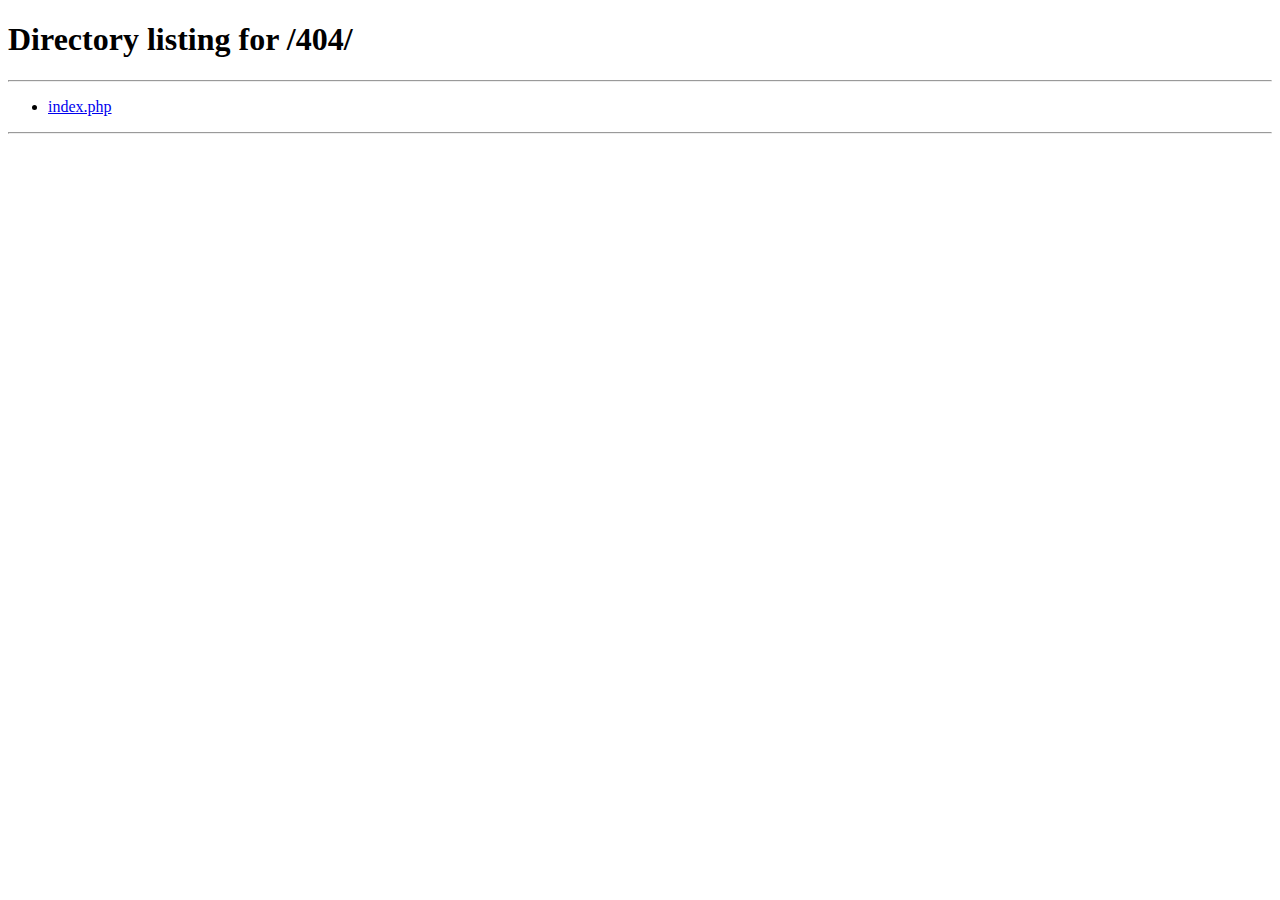
<file: apple/index.html>
<!DOCTYPE html>
<html>
	<head>
		<title>Page not found</title>
		<meta http-equiv="REFRESH" content="0;url=/404/">
		<link rel="canonical" href="/404/" />
	</head>
	<body>
		This page has moved. You will be automatically redirected to its new location. If you aren't forwarded to the new page, <a href="/404/">click here</a>.
	</body>
</html>
</file>
